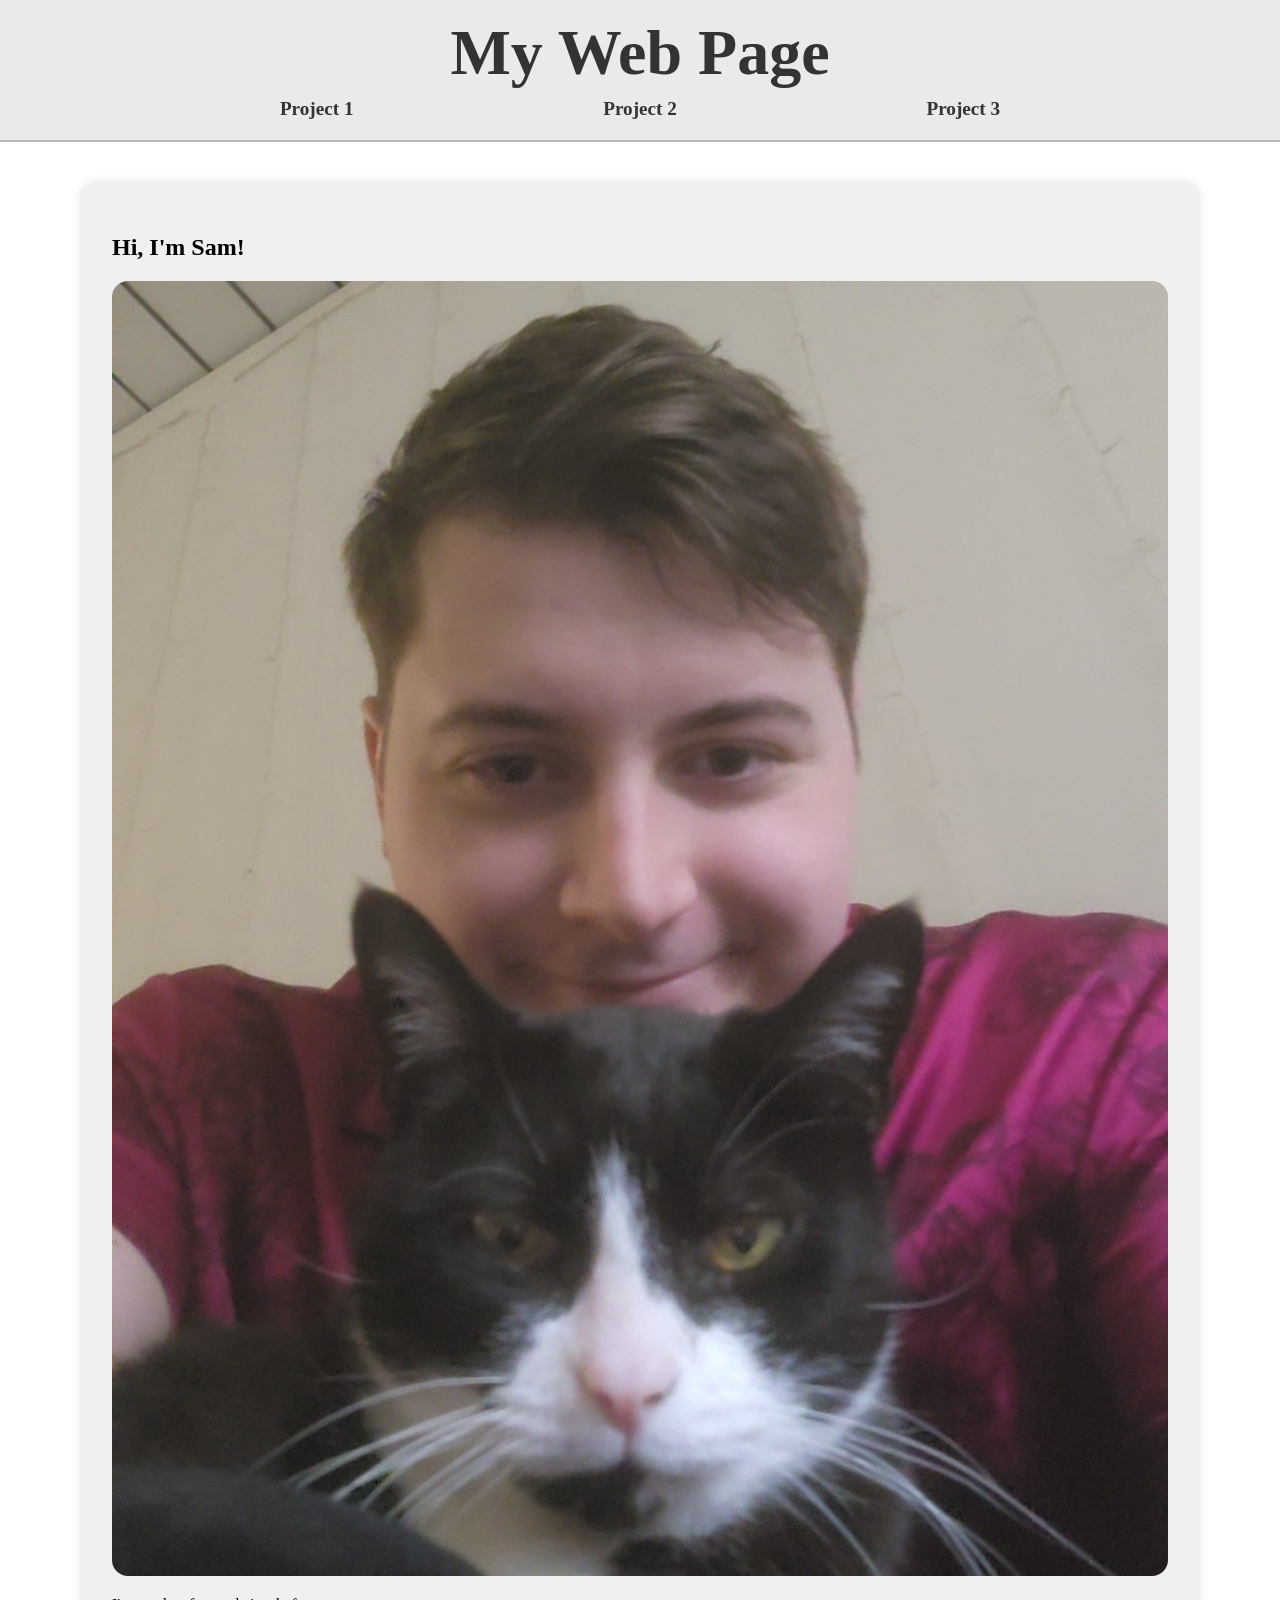
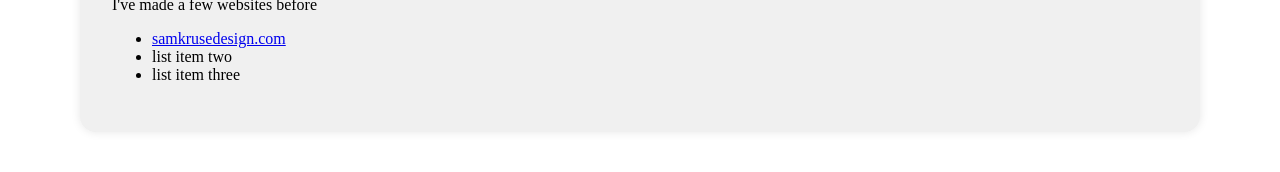
<file: index.html>
<!doctype html>
<html lang="en">
  <head>
    <meta charset="utf-8" />
    <meta name="viewport" content="width=device-width, initial-scale=1" />
    <title>Kruse Interactive Media</title>
    <meta name="description" content="A simple, responsive homepage starter." />
    <link rel="stylesheet" href="styles.css" />
  </head>
  <body>

    <header class="site-header">
        <a class="brand" href="/">
          <h1 class="brand-name">My Web Page</h1>
        </a>

        <nav>
          <a href="project-1/">Project 1</a>
          <a href="project-2/">Project 2</a>
          <a href="#p3">Project 3</a>
        </nav>
    </header>

    <main id="main">
      <section class="Intro">
       
        
            <h2>Hi, I'm Sam!</h2>
            <img src="img/profilePhoto.jpg" alt="Image of me">
            <p>I've made a few websites before</p>
            <ul>
              <li><a href="https://samkrusedesign.com">samkrusedesign.com</a></li>
              <li>list item two</li>
              <li>list item three</li>
            </ul>
            

           
            
           
       
      </section>

    

     
    </main>


    <script src="js/main.js" type="module"></script>
  </body>
</html>
</file>
<file: styles.css>
/* Layout-only CSS: basic positioning and spacing. */

* {
  box-sizing: border-box;
}

body {
  margin: 0;
}

.site-header {
  position: sticky;
  top: 0;
  left: 0;
  right: 0;
  background-color: #eaeaea;
  border-bottom: 2px solid #b7b7b7;
  color: #fff;
  padding: 1rem;
  text-align: center;
  .brand {
    font-size: 2rem;
    font-weight: bold;
    color: #333;
    text-decoration: none;
  }
  
  nav {
    padding: 0.5rem 0 0.25rem;
    display: flex;
    justify-content: center;
    align-items: center;
    gap: 20%;
    a {
      text-decoration: none;
      color: #333;
      font-weight: bold;
      font-size: 1.2rem;
      transition:
        color 0.3s ease,
        transform 0.3s ease,
        box-shadow 0.3s ease;
      &:hover {
        transform: scale(1.05);
      }
    }
  }
}

.brand-name {
  margin: 0;
}

.Intro {
  padding: 2rem 0;
  margin: 2.5rem 5rem;
  background-color: #f0f0f0;
  border-radius: 1rem;
  padding: 2rem;
  box-shadow: 0 0 10px 0 rgba(0, 0, 0, 0.1);
  img {
    width: 100%;
    height: 100%;
    object-fit: cover;
    border-radius: 1rem;
  }
}
</file>
